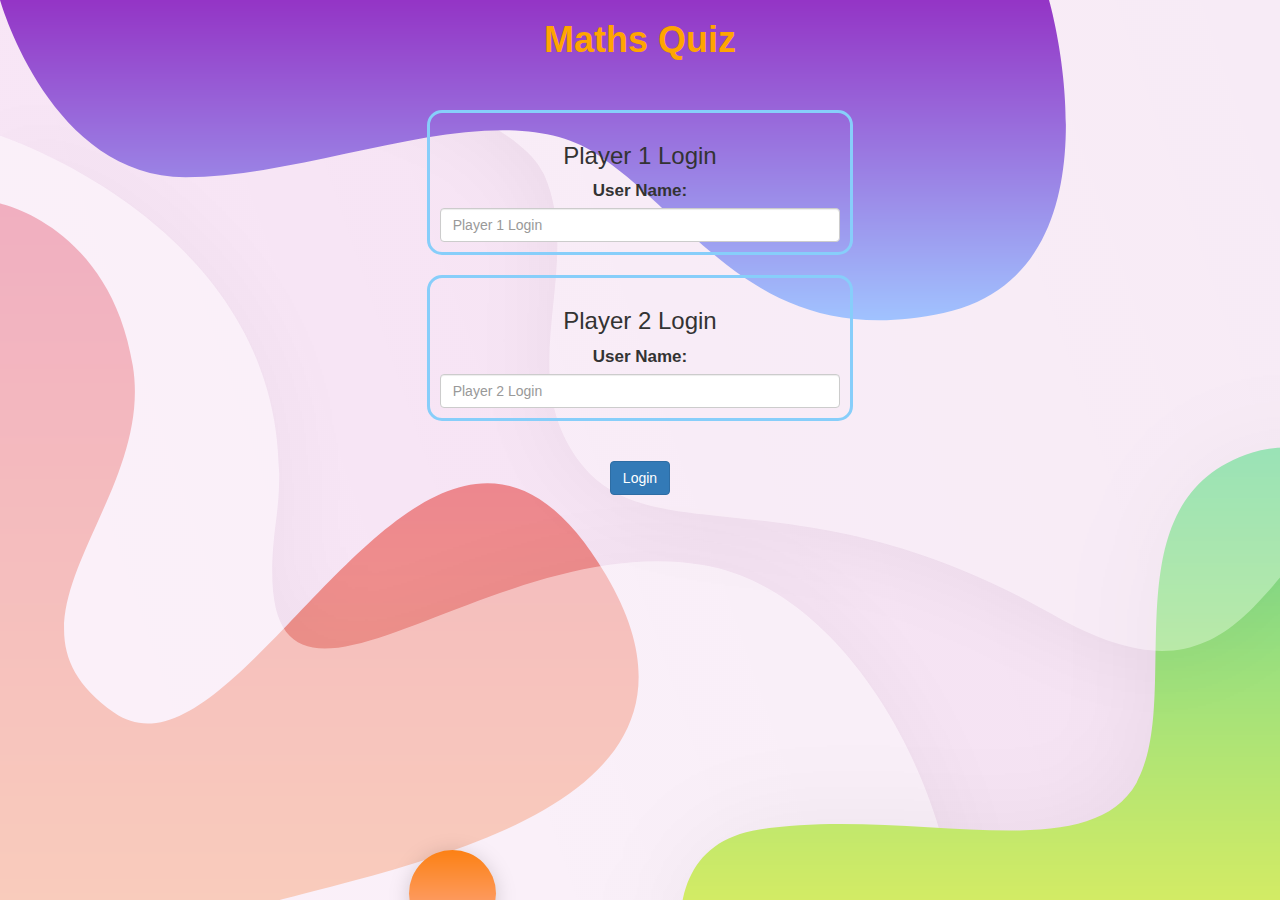
<file: index.html>
<html>
    <head>
        <title>The Maths Quiz Game</title>
        
        <meta name="viewport" content="width=device-width, initial-scale=1">
        <link rel="stylesheet" href="https://maxcdn.bootstrapcdn.com/bootstrap/3.4.0/css/bootstrap.min.css">
        <script src="https://ajax.googleapis.com/ajax/libs/jquery/3.4.1/jquery.min.js"></script>
        <script src="https://maxcdn.bootstrapcdn.com/bootstrap/3.4.0/js/bootstrap.min.js"></script>

        <link rel="stylesheet" type="text/css" href="style.css"
    </head>
    <body>
        <center>
        <h1>Maths Quiz</h1>
        <div class="col-lg-4 col-sm-8 col-xs-11 login_div1">
            <h3>Player 1 Login</h3>
            <label>User Name:</label>
            <input id="p1" type="text" placeholder="Player 1 Login" class="form-control">
        </div>
        <br>
        <div class="col-lg-4 col-sm-8 col-xs-11 login_div2">
            <h3>Player 2 Login</h3>
            <label>User Name:</label>
            <input id="p2" type="text" placeholder="Player 2 Login" class="form-control">
        </div>
        <br><Br>
        <button onclick="addUser()" class="btn btn-primary">Login</button>

        <script src="main.js"></script>
        </center>
    </body>
</html>
</file>
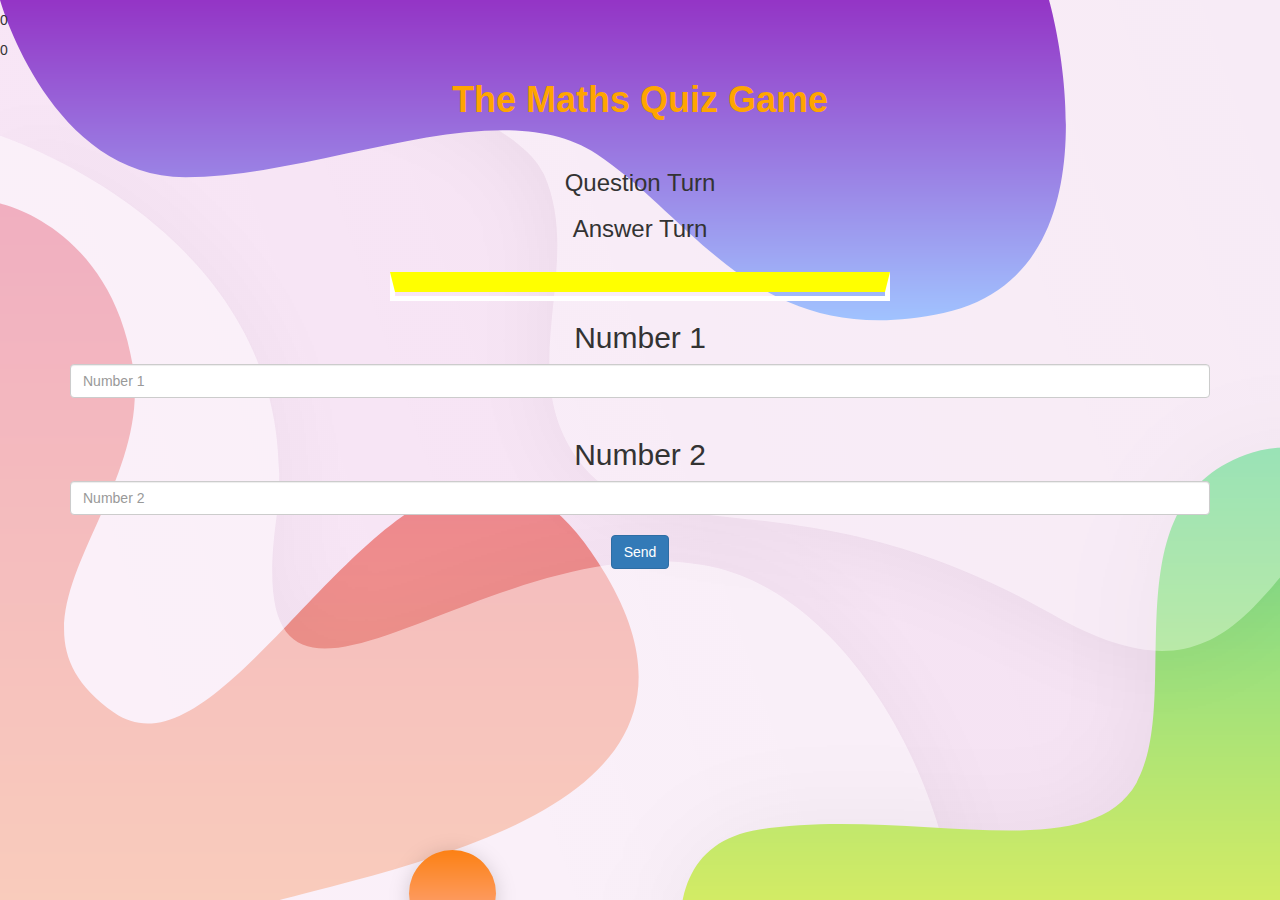
<file: game_page.html>
<html>
    <head>
        <title>The Maths Quiz Game</title>

        <meta name="viewport" content="width=device-width, initial-scale=1">
        <link rel="stylesheet" href="https://maxcdn.bootstrapcdn.com/bootstrap/3.4.0/css/bootstrap.min.css">
        <script src="https://ajax.googleapis.com/ajax/libs/jquery/3.4.1/jquery.min.js"></script>
        <script src="https://maxcdn.bootstrapcdn.com/bootstrap/3.4.0/js/bootstrap.min.js"></script>

        
        <link rel="stylesheet" href="style.css" type="text/css">
    </head>
    <body>
        <h4 id="player1-name"></h4> <span id="player1-score"></span>
        <br>
        <h4 id="player2-name"></h4> <span id="player2-score"></span>

        <div class="container">
        <center>
            <h1>The Maths Quiz Game</h1>

            <br>

            <h3>Question Turn</h3> <span id="ques_turn"></span>
            
            <h3>Answer Turn</h3> <span id="ans_turn"></span>
            <br>

            <div id="output"></div>

            <h2>Number 1</h2>
            <input class="form-control" id="number1" placeholder="Number 1">
            <br>
            <h2>Number 2</h2>
            <input class="form-control" id="number2" placeholder="Number 2">
            <br>
            <button class="btn btn-primary" onclick="send()">Send</button>
        </center>
        </div>

        <script src="game_page.js"></script>
    </body>
</html>
</file>
<file: style.css>
body {
    background-image: url("bg.png");
}
h1 {
    color: orange;
    font-weight: bold;
}
.login_div1, .login_div2 {
    padding: 10px;
    float: none;
    border: 3px solid lightskyblue;
    border-radius: 15px;
}
.login_div1 {
    margin-top: 50px;
}
label {
    font-size: 17px;
}
#output {
    border: 5px solid white;
    border-top: 20px solid yellow;
    width: 500px;
    padding-bottom: 4px;
    float: none;
}
</file>
